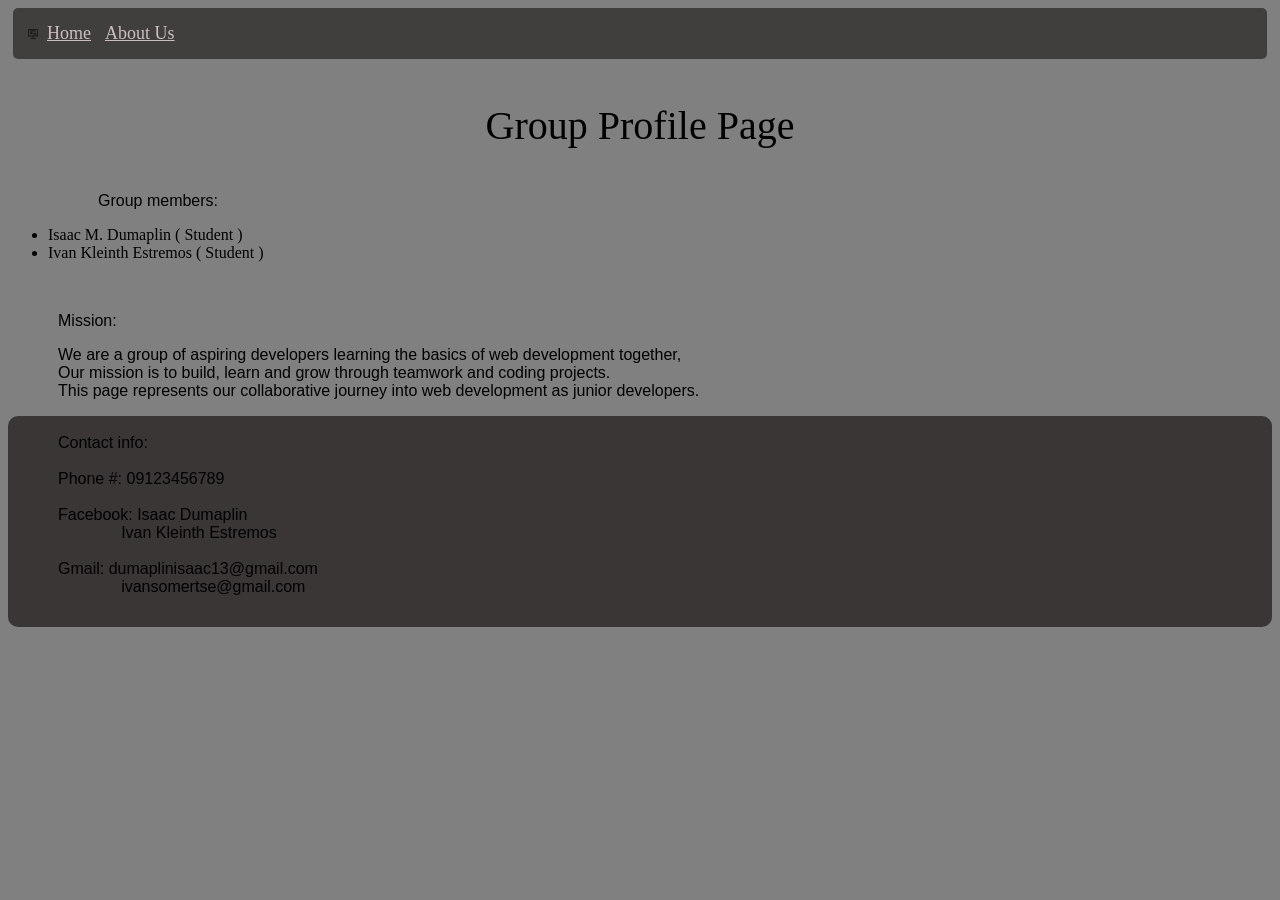
<file: index.html>
<!DOCTYPE html>
<html lang="en">
<head>
    <meta charset="UTF-8">
    <meta name="viewport" content="width=device-width, initial-scale=1.0">
    <link rel="stylesheet" href="index.css">
    <title> Main Page</title>
</head>
<body>
    <header class="site-header">
        <nav>
            <img src="website.png" style="height: 10px;">
            <a href="home.html">Home</a>
            <a href="aboutus.html">About Us</a>
        </nav>
    </header>

    <main class="site-main">
        <h2 class="header">Group Profile Page </h2>
        <ul>
            <p class="text">Group members: </p>
            <li>Isaac M. Dumaplin ( Student )  </li>
            <li>Ivan Kleinth Estremos ( Student ) </li>
        </ul>

        <br>
        <p class="text">Mission: </p>

        <p class="text">We are a group of aspiring developers learning the basics of web development together,
        <br> Our mission is to build, learn and grow through teamwork and coding projects. 
        <br> This page represents our collaborative journey into web development as junior developers.      
        </p>

    </main>

    <footer class="site-footer">
        <p class="text"> <br> Contact info: <br> <br>
            Phone #: 09123456789<br><br>
            Facebook: Isaac Dumaplin<br>
            <span> Ivan Kleinth Estremos</span><br><br>
            Gmail: dumaplinisaac13@gmail.com<br>
            <span>ivansomertse@gmail.com</span>
        </p>
        
    </footer>
</body>
</html>
</file>
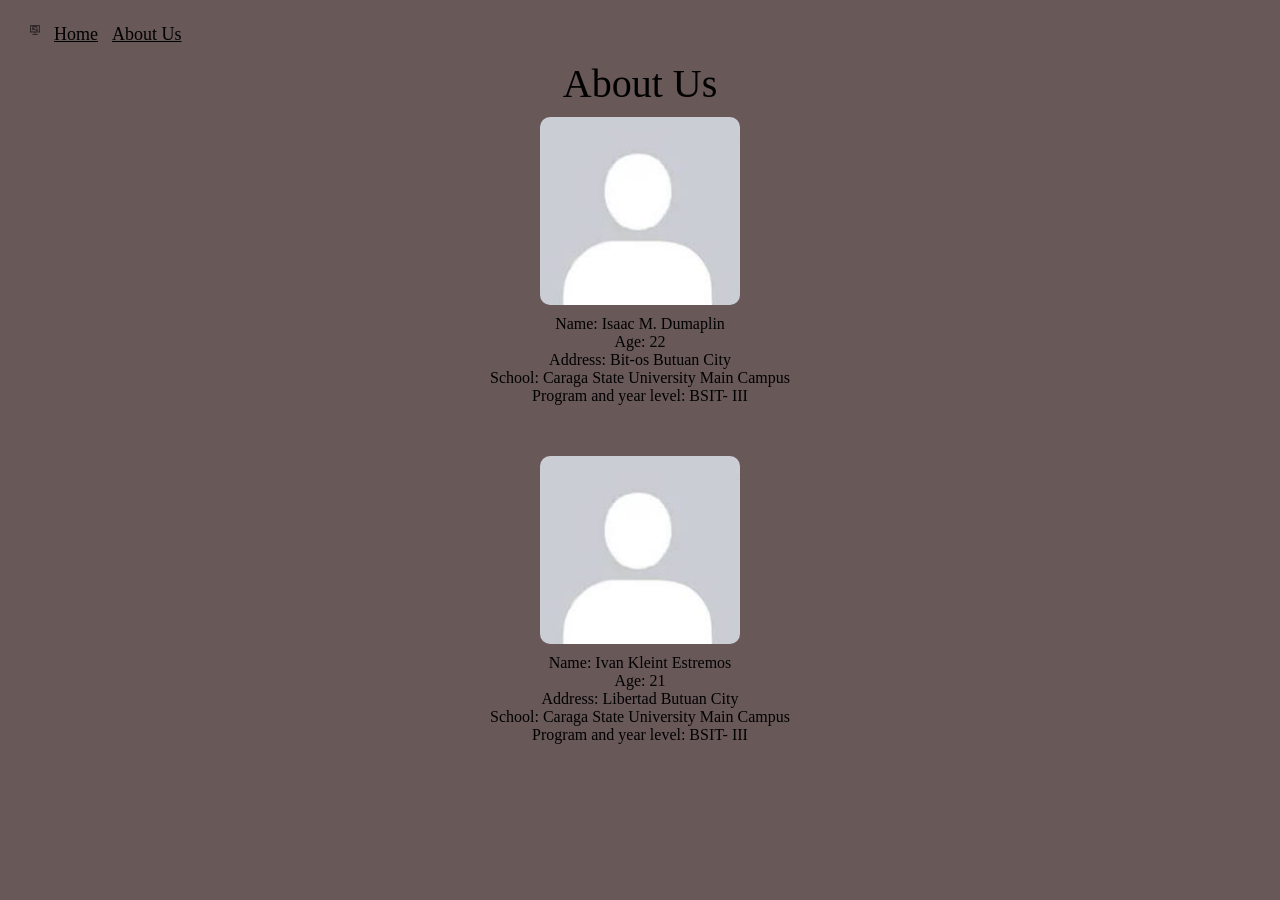
<file: aboutus.html>
<!DOCTYPE html>
<html lang="en">
<head>
    <meta charset="UTF-8">
    <meta name="viewport" content="width=device-width, initial-scale=1.0">
    <link rel="stylesheet" href="aboutus.css">
    <title>About Us</title>
</head>
<body>
    
    <header class="site-header">
        <nav>
            <img src="website.png" style="height: 10px;">
            <a href="home.html" class="left">Home</a>
            <a href="aboutus.html" class="left">About Us</a>
        </nav>
    </header>

    <main class="site-main">
        <h2 class="header" class="text">About Us</h2>
        <div class="profile"> <img src="picture.jpg" alt="profile"></div> 

        <div>
            <p class="text">
            Name: Isaac M. Dumaplin <br>
            Age: 22 <br>
            Address: Bit-os Butuan City <br>
            School: Caraga State University Main Campus <br>
            Program and year level: BSIT- III <br>
            </p>
        </div> <br> <br>

        <div class="profile"> <img src="picture.jpg" alt="profile"></div> 

        <div>
            <p class="text">
            Name: Ivan Kleint Estremos <br>
            Age: 21 <br>
            Address: Libertad Butuan City <br>
            School: Caraga State University Main Campus <br>
            Program and year level: BSIT- III 
            </p>
        </div>

    </main>
</body>
</html>
</file>
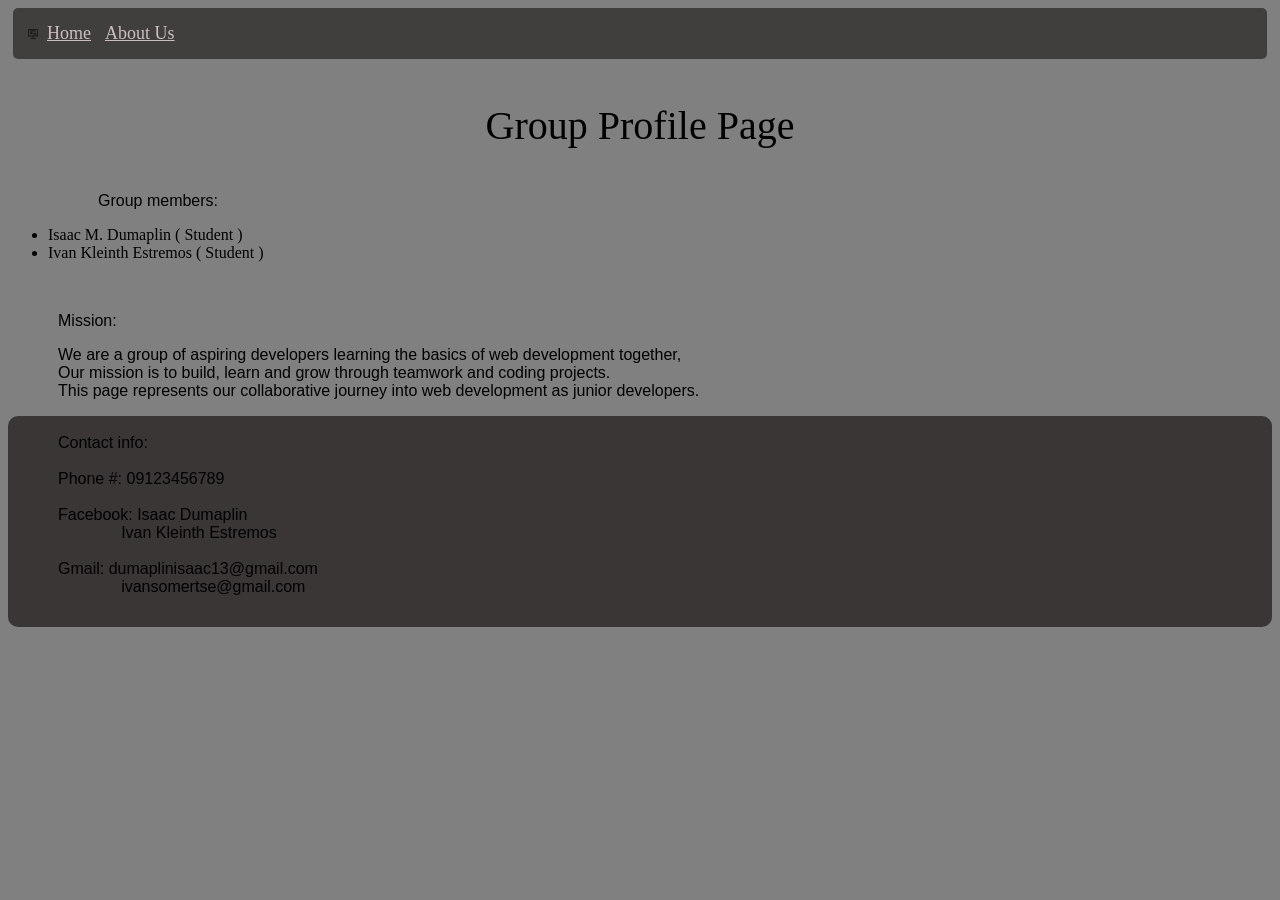
<file: home.html>
<!DOCTYPE html>
<html lang="en">
<head>
    <meta charset="UTF-8">
    <meta name="viewport" content="width=device-width, initial-scale=1.0">
    <link rel="stylesheet" href="home.css">
    <title> Main Page</title>
</head>
<body>
    <header class="site-header">
        <nav>
            <img src="website.png" style="height: 10px;">
            <a href="home.html">Home</a>
            <a href="aboutus.html">About Us</a>
        </nav>
    </header>

    <main class="site-main">
        <h2 class="header">Group Profile Page </h2>
        <ul>
            <p class="text">Group members: </p>
            <li>Isaac M. Dumaplin ( Student )  </li>
            <li>Ivan Kleinth Estremos ( Student ) </li>
        </ul>

        <br>
        <p class="text">Mission: </p>

        <p class="text">We are a group of aspiring developers learning the basics of web development together,
        <br> Our mission is to build, learn and grow through teamwork and coding projects. 
        <br> This page represents our collaborative journey into web development as junior developers.      
        </p>

    </main>

    <footer class="site-footer">
        <p class="text"> <br> Contact info: <br> <br>
            Phone #: 09123456789<br><br>
            Facebook: Isaac Dumaplin<br>
            <span> Ivan Kleinth Estremos</span><br><br>
            Gmail: dumaplinisaac13@gmail.com<br>
            <span>ivansomertse@gmail.com</span>
        </p>
        
    </footer>
</body>
</html>
</file>
<file: index.css>
.web {
    height: 10px;
}

span {
    margin-left: 5.2%;
}

.header {
    text-align: center;
    font-size: 40px;
    font-weight: 100;
    padding: 10px;
}

.text {
    margin-left: 50px;
    font-family: sans-serif;
}


 header, a {
    margin: 5px;
 }

 
 a {
    color: rgb(204, 191, 191);
    font-size: large;
 }

 a:hover {
    color: white;
    font-size: 18px;
 }

.site-header {
    background-color: rgb(65, 62, 62);
    padding: 15px;
    border-radius: 5px;
}

body {
    background-color: gray;
}

.site-footer {
    background-color: rgb(58, 54, 54);
    padding-bottom: 15px;
    border-radius: 10px;
}
</file>
<file: aboutus.css>
nav, .left{
    text-align: left;
    color: black;
}

body {
    background-color: rgb(105, 88, 88);
    text-align: center;
}
.profile, .person {
    display: flex;
    align-items: center;
    justify-content: space-around;
}

*{
    box-sizing: border-box;
    margin: 5px;
}

.person {
    display: inline-block; 
    background-color: rgb(91, 91, 102);
    padding: "5px 15px;"
}

.header {
    font-size: 40px;
    font-weight: 100;
}

a {
    font-size: large;
}

a:hover {
    color: white;
    font-size: 18px;
}

.text {
    font-family: Helvetica,;
}

.site-header {
    padding: 5px;
    border
}

.profile img {
    width: 200px;
    border-radius: 10px;
    transition: transform 0.3s ease;
}

.profile img:hover {
    transform: scale(1.1);
}
</file>
<file: home.css>
.web {
    height: 10px;
}

span {
    margin-left: 5.2%;
}

.header {
    text-align: center;
    font-size: 40px;
    font-weight: 100;
    padding: 10px;
}

.text {
    margin-left: 50px;
    font-family: sans-serif;
}


 header, a {
    margin: 5px;
 }

 
 a {
    color: rgb(204, 191, 191);
    font-size: large;
 }

 a:hover {
    color: white;
    font-size: 18px;
 }

.site-header {
    background-color: rgb(65, 62, 62);
    padding: 15px;
    border-radius: 5px;
}

body {
    background-color: gray;
}

.site-footer {
    background-color: rgb(58, 54, 54);
    padding-bottom: 15px;
    border-radius: 10px;
}
</file>
